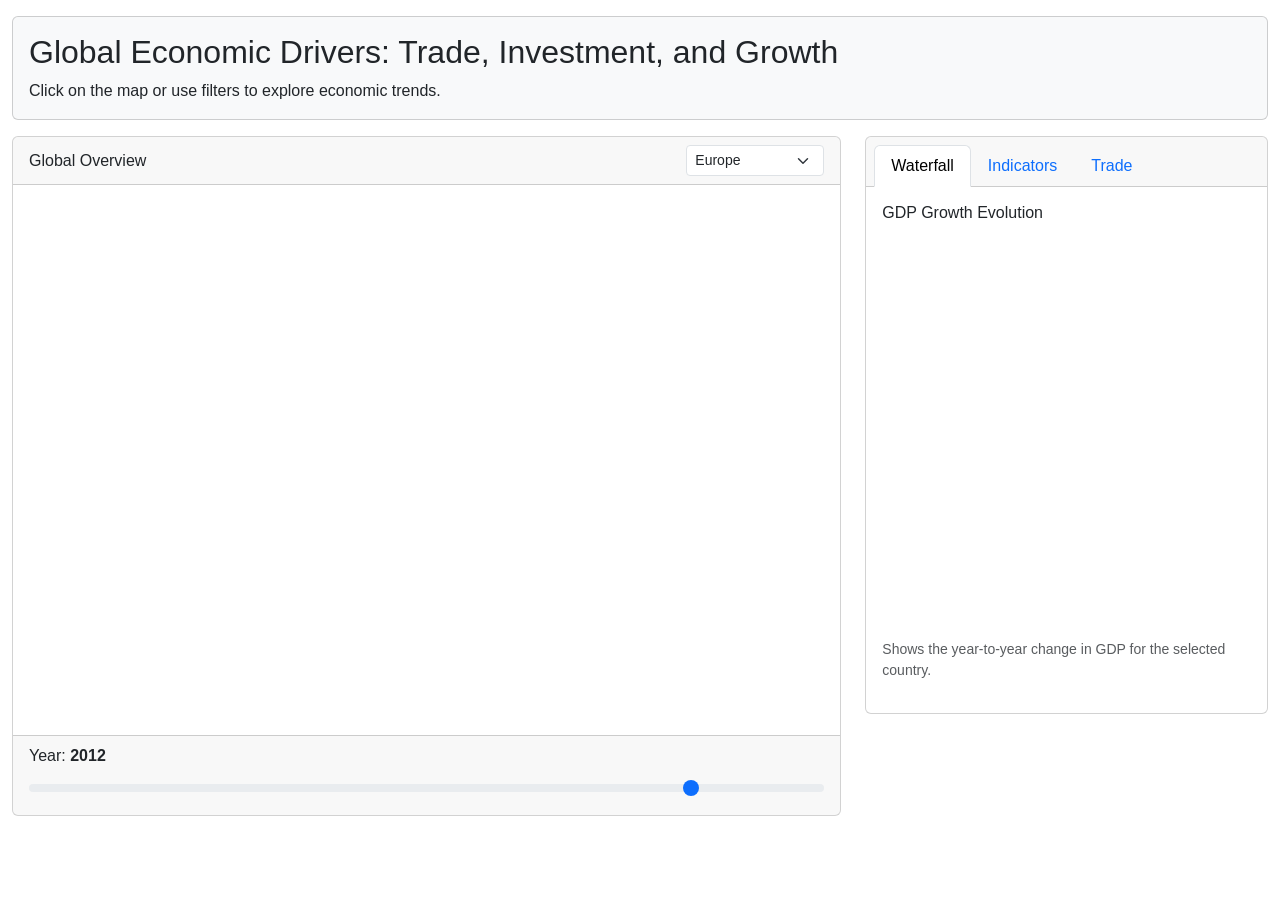
<file: index_divbarchart_edit_jakob.html>
<!DOCTYPE html>
<html lang="en">
<head>
  <meta charset="utf-8" />
  <meta name="viewport" content="width=device-width, initial-scale=1" />
  <title>Global Economic Drivers - Group 2</title>

  <link href="https://cdn.jsdelivr.net/npm/bootstrap@5.2.2/dist/css/bootstrap.min.css" rel="stylesheet" />
  
  <link rel="stylesheet" href="style.css" />

  <script src="https://d3js.org/d3.v7.min.js"></script>

  <style>
    /* Tooltip styling based on README requirements */
    .tooltip {
      position: absolute;
      background: white;
      border: 3px solid #26a4ff;
      padding: 5px 5px;
      font-size: 12px;
      opacity: 0;
      pointer-events: none; /* Crucial so tooltip doesn't flicker */
      z-index: 1000;
    }
    .plot-container {
      width: 100%;
      height: 450px;
      background: #fff;
    }
  </style>
</head>
<body>

  <div class="tooltip" id="tooltip"></div>

  <div class="container-fluid mt-3">
    <div class="row mb-3">
      <div class="col-12">
        <div class="card bg-light">
          <div class="card-body">
            <h2 class="card-title">Global Economic Drivers: Trade, Investment, and Growth</h2>
            <p class="card-text">Click on the map or use filters to explore economic trends.</p>
          </div>
        </div>
      </div>
    </div>

    <div class="row">
      <div class="col-lg-8">
        <div class="card mb-3">
          <div class="card-header d-flex justify-content-between align-items-center">
            <span>Global Overview</span>
            <div class="d-flex gap-2">
              <select class="form-select form-select-sm" id="select_continent" style="width: auto;">
                <option value="All">All Continents</option>
                <option value="Europe" selected>Europe</option>
                <option value="Asia">Asia</option>
                <option value="Africa">Africa</option>
                <option value="Oceania">Oceania</option>
                <option value="North America">North America</option>
                <option value="South America">South America</option>
              </select>
            </div>
          </div>
          <div class="card-body p-0">
            <div id="map_chart" class="plot-container" style="height: 550px;"></div>
          </div>
          <div class="card-footer">
            <label for="select_year" class="form-label">Year: <strong id="select_year-value">2012</strong></label>
            <input type="range" class="form-range" id="select_year" min="1960" max="2022" step="1" value="2012">
          </div>
        </div>
      </div>

      <div class="col-lg-4">
        <div class="card">
          <div class="card-header">
            <ul class="nav nav-tabs card-header-tabs" id="plotsTab" role="tablist">
              <li class="nav-item">
                <button class="nav-link active" id="water-tab" data-bs-toggle="tab" data-bs-target="#water_pane" type="button" role="tab">Waterfall</button>
              </li>
              <li class="nav-item">
                <button class="nav-link" id="bubble-tab" data-bs-toggle="tab" data-bs-target="#bubble_pane" type="button" role="tab">Indicators</button>
              </li>
              <li class="nav-item">
                <button class="nav-link" id="bar-tab" data-bs-toggle="tab" data-bs-target="#bar_pane" type="button" role="tab">Trade</button>
              </li>
            </ul>
          </div>
          <div class="card-body tab-content">
            <div class="tab-pane fade show active" id="water_pane" role="tabpanel">
              <h6>GDP Growth Evolution</h6>
              <div id="water_chart" class="plot-container" style="height: 400px;"></div>
              <p class="small text-muted mt-2">Shows the year-to-year change in GDP for the selected country.</p>
            </div>

            <div class="tab-pane fade" id="bubble_pane" role="tabpanel">
              <h6>Macroeconomic Indicators</h6>
              <div id="bubble_chart" class="plot-container" style="height: 400px;"></div>
              <p class="small text-muted mt-2">Overview of various indicators using Carol's visualization.</p>
            </div>

            <div class="tab-pane fade" id="bar_pane" role="tabpanel">
              <h6>Import vs Export</h6>
              <div id="bar_chart" class="plot-container" style="height: 400px;"></div>
              <p class="small text-muted mt-2">Comparison of trade balance across selected regions.</p>
            </div>
          </div>
        </div>
      </div>
    </div>
  </div>

  <script src="https://cdn.jsdelivr.net/npm/bootstrap@5.2.2/dist/js/bootstrap.bundle.min.js"></script>
  
  <script src="script.js"></script>
</body>
</html>
</file>
<file: style.css>
body {
  font-family: 'Arial', sans-serif; 
}

.responsive-svg-container {
  margin-right: auto;
  margin-left: auto;
  width: 100%;
  max-width: 1000px;
}
#bar { height: 400px !important; }
.card-body { display: block !important; }



/* slider popup */

.slider-wrapper {
  position: relative;
  width: 100%;
}

/* Popup bubble */
.slider-popup {
  position: absolute;
  bottom: -100%;              /* place it directly above the slider */
  left: 0;
  transform: translateX(-50%) translateY(-6px);
  padding: 4px 8px;
  background: #333;
  color: white;
  border-radius: 4px;
  font-size: 12px;
  white-space: nowrap;
  pointer-events: none;
}
</file>
